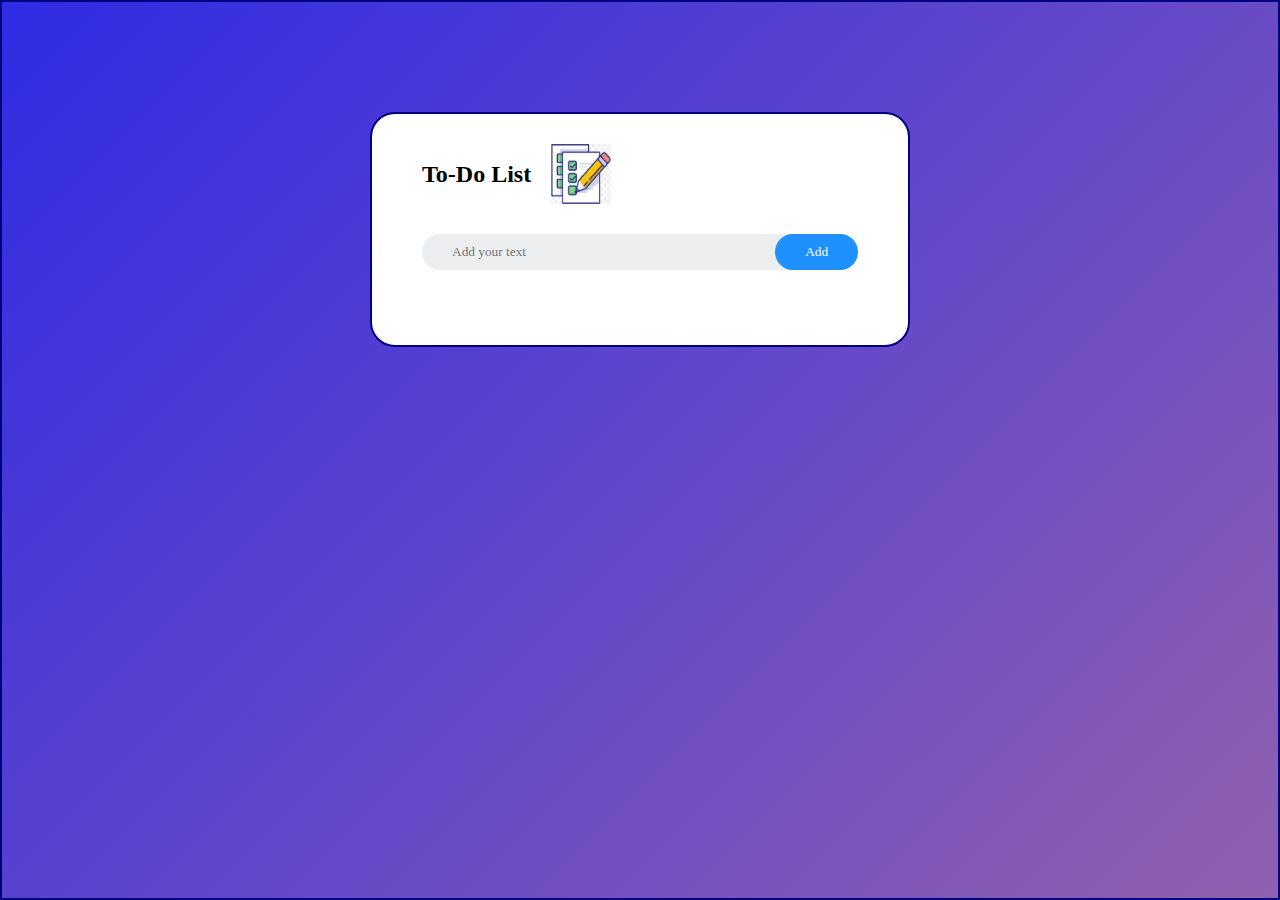
<file: To-do_Folder/index.html>
<!DOCTYPE html>
<html>
<head>
    <meta name="viewport" content="width=device-width, initial-scale=1">
    <title>TO-DO list site</title>
    <link rel="stylesheet" href="style.css">
</head>
<body>
<div class="container"> 
    <div class="todo-app">
    <h2>To-Do List<img src="todo%20icon.jpg" style="width: 60px; height: 60px"></h2>
    <div class="row">
        <input type="text" id="input-box" placeholder="Add your text">
        <button onclick="addTask()">Add</button>
    </div>
        <ul id="list-container">
        <!--<li class="cked">Task 1</li>
        <li>Task 1</li>
        <li>Task 1</li>-->
        </ul> 
    </div>
  </div>  
    <script src="script.js"></script>
</body>
</html>
</file>
<file: To-do_Folder/style.css>
*{
    margin: 0;
    padding: 0;
    font-family: 'Bradley hand',cursive;
    box-sizing: border-box;
}
.container{
    width: 100%;
    min-height: 100vh;
    background: linear-gradient(135deg, #2f2be4, #9161af);
    padding: 10px;
    border: 2px solid navy;
}
.todo-app{
    width: 100%;
    max-width: 540px;
    background: #fff;
    margin: 100px auto 20px;
    padding: 10px 50px 50px;
    border-radius: 25px;
     border: 2px solid navy;
}
.todo-app h2{
    color: black;
    display: flex;
    align-items: center;
    margin-bottom: 10px;
}
.todo-app img{
    margin: 20px;
}
.row{
   display: flex;
    align-items: center;
    justify-content: space-between;
    background: #edeef0;
    border-radius: 20px;
    padding-left: 20px;
    margin-bottom: 25px;
}
input{
    flex: 1;
    background: transparent;
    border: none;
    outline: none;
    padding: 10px;
    font-weight: 14px;
}
button{
    flex: 0.2;
    background-color: dodgerblue;
    color: white;
    padding: 10px;
    border: none;
    outline: none;
    border-radius: 20px;
    transition-duration: 0.3s;
    cursor: pointer;
}
button:hover{
    background-color: darkblue;
    color: white;
    font-weight: bold;
}
ul li{
    list-style: none;
    font-size: 17px;
    padding: 12px 8px 12px 8px;
    user-select: none;
    cursor: pointer; 
    position: relative;   
}
    
ul li::before{
    content: '';
    position: absolute;
    height: 28px;
    width: 28px;
    border-radius: 50%;
    background-image: url(button%20img.jpg);
    background-size: cover;
    background-position: center;
    top: 12px;
    left: -25px;
}
ul li.cked{
    color: #555;
    text-decoration: line-through;
}
ul li.cked::before{
    background-image: url(checkedbutton.jpg);
}
ul li span{
    position: absolute;
    right: 0;
    top: 5px;
    width: 40px;
    height: 40px;
    font-size: 15px;
    font-weight: bold;
    color: black;
    line-height: 40px;
    text-align: center; 
    border-radius: 50%;
    transition-duration: 0.3s;
}
ul li span:hover{
    background: gray ;
    color: white;
}
</file>
